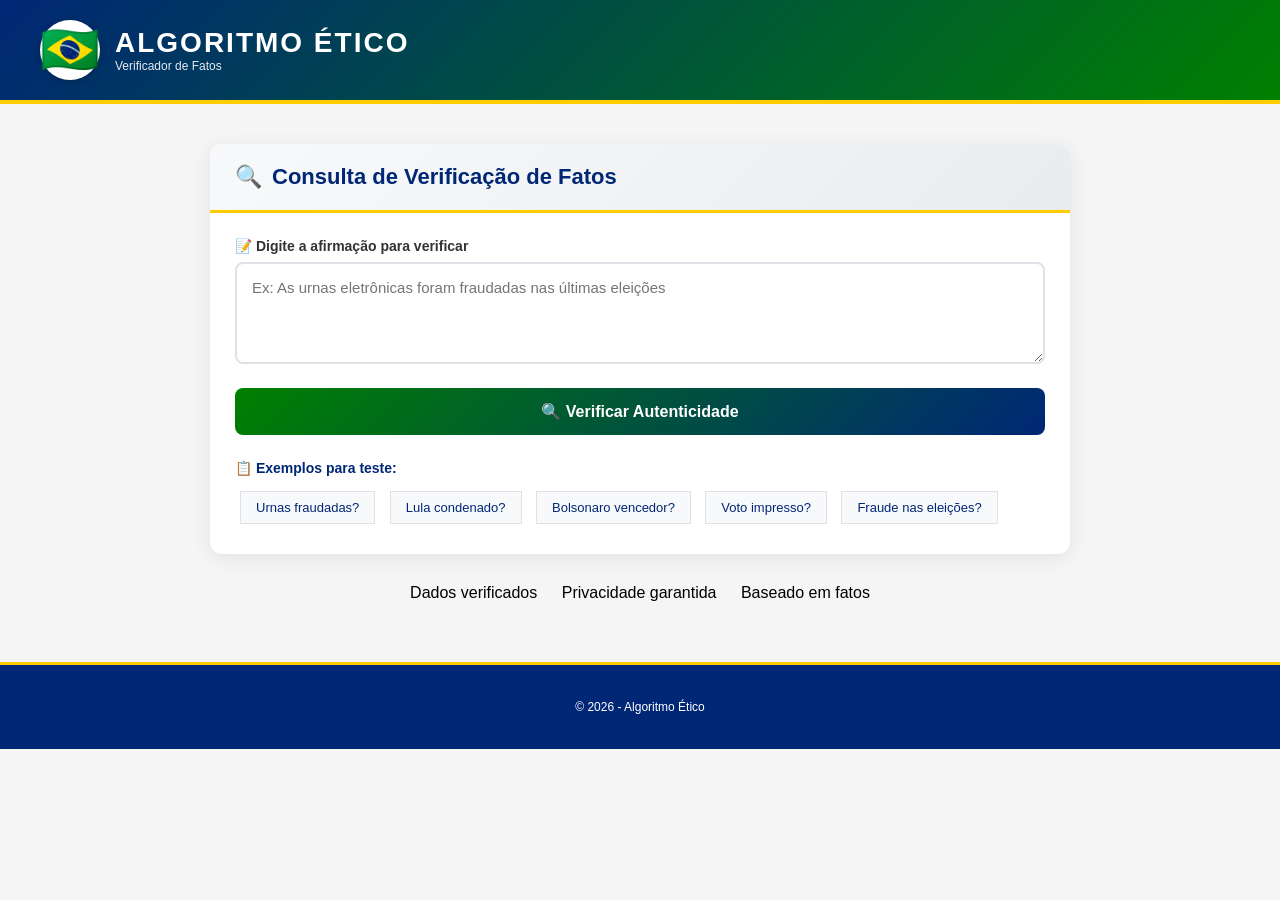
<file: frontend/index.html>
<!DOCTYPE html>
<html lang="pt-br">
<head>
    <meta charset="UTF-8">
    <meta name="viewport" content="width=device-width, initial-scale=1.0">
    <title>Algoritmo Ético - Verificador de Fatos</title>
    <style>
        * {
            margin: 0;
            padding: 0;
            box-sizing: border-box;
        }

        body {
            font-family: 'Segoe UI', 'Roboto', 'Open Sans', sans-serif;
            background: #f5f5f5;
            min-height: 100vh;
        }

        /* Header com estilo governo */
        .gov-header {
            background: linear-gradient(135deg, #002776 0%, #008000 100%);
            color: white;
            padding: 20px;
            border-bottom: 4px solid #FFCC00;
        }

        .gov-container {
            max-width: 1200px;
            margin: 0 auto;
            display: flex;
            justify-content: space-between;
            align-items: center;
            flex-wrap: wrap;
        }

        .logo-area {
            display: flex;
            align-items: center;
            gap: 15px;
        }

        .brasao {
            font-size: 48px;
            background: white;
            border-radius: 50%;
            width: 60px;
            height: 60px;
            display: flex;
            align-items: center;
            justify-content: center;
            box-shadow: 0 2px 10px rgba(0,0,0,0.2);
        }

        .logo-text h1 {
            font-size: 28px;
            letter-spacing: 2px;
        }

        .logo-text p {
            font-size: 12px;
            opacity: 0.9;
        }

        .gov-badge {
            background: rgba(255,255,255,0.2);
            padding: 8px 15px;
            border-radius: 20px;
            font-size: 12px;
            font-weight: bold;
        }

        /* Navegação */
        .gov-nav {
            background: #002776;
            border-bottom: 1px solid rgba(255,255,255,0.1);
        }

        .nav-container {
            max-width: 1200px;
            margin: 0 auto;
            padding: 0 20px;
        }

        .nav-links {
            display: flex;
            list-style: none;
            gap: 30px;
        }

        .nav-links li a {
            color: white;
            text-decoration: none;
            padding: 12px 0;
            display: block;
            font-size: 14px;
            font-weight: 500;
            transition: 0.3s;
        }

        .nav-links li a:hover {
            border-bottom: 2px solid #FFCC00;
            color: #FFCC00;
        }

        /* Conteúdo principal */
        .main-content {
            max-width: 900px;
            margin: 40px auto;
            padding: 0 20px;
        }

        /* Card principal */
        .gov-card {
            background: white;
            border-radius: 12px;
            box-shadow: 0 4px 20px rgba(0,0,0,0.08);
            overflow: hidden;
            margin-bottom: 30px;
        }

        .card-header {
            background: linear-gradient(135deg, #f8f9fa 0%, #e9ecef 100%);
            padding: 20px 25px;
            border-bottom: 3px solid #FFCC00;
        }

        .card-header h2 {
            color: #002776;
            font-size: 22px;
            display: flex;
            align-items: center;
            gap: 10px;
        }

        .card-body {
            padding: 25px;
        }

        /* Input area */
        .input-group {
            margin-bottom: 20px;
        }

        .input-group label {
            display: block;
            color: #333;
            font-weight: 600;
            margin-bottom: 8px;
            font-size: 14px;
        }

        textarea {
            width: 100%;
            padding: 15px;
            border: 2px solid #dee2e6;
            border-radius: 8px;
            font-size: 15px;
            font-family: inherit;
            resize: vertical;
            transition: border-color 0.3s;
        }

        textarea:focus {
            outline: none;
            border-color: #008000;
            box-shadow: 0 0 0 3px rgba(0,128,0,0.1);
        }

        /* Botão estilo governo */
        .btn-gov {
            background: linear-gradient(135deg, #008000 0%, #002776 100%);
            color: white;
            border: none;
            padding: 14px 30px;
            border-radius: 8px;
            font-size: 16px;
            font-weight: bold;
            cursor: pointer;
            width: 100%;
            transition: transform 0.2s, box-shadow 0.2s;
        }

        .btn-gov:hover {
            transform: translateY(-2px);
            box-shadow: 0 5px 20px rgba(0,128,0,0.3);
        }

        .btn-gov:disabled {
            opacity: 0.6;
            cursor: not-allowed;
            transform: none;
        }

        /* Botões secundários */
        .btn-secondary {
            background: #f8f9fa;
            color: #002776;
            border: 1px solid #dee2e6;
            padding: 8px 15px;
            font-size: 13px;
            width: auto;
            margin: 5px;
        }

        .btn-secondary:hover {
            background: #e9ecef;
            transform: none;
        }

        /* Loading */
        .loading {
            text-align: center;
            padding: 30px;
        }

        .spinner {
            width: 50px;
            height: 50px;
            border: 4px solid #f3f3f3;
            border-top: 4px solid #008000;
            border-right: 4px solid #FFCC00;
            border-bottom: 4px solid #002776;
            border-radius: 50%;
            animation: spin 1s linear infinite;
            margin: 0 auto 15px;
        }

        @keyframes spin {
            0% { transform: rotate(0deg); }
            100% { transform: rotate(360deg); }
        }

        /* Resultado */
        .result {
            background: #f8f9fa;
            border-radius: 10px;
            margin-top: 25px;
            overflow: hidden;
        }

        .result-header {
            padding: 15px 20px;
            background: #e9ecef;
            border-left: 4px solid;
            display: flex;
            align-items: center;
            gap: 10px;
        }

        .result-body {
            padding: 20px;
        }

        .badge {
            display: inline-block;
            padding: 6px 14px;
            border-radius: 20px;
            font-weight: bold;
            font-size: 14px;
        }

        .badge-verdadeiro {
            background: #28a745;
            color: white;
        }

        .badge-falso {
            background: #dc3545;
            color: white;
        }

        .badge-indeterminado {
            background: #ffc107;
            color: #333;
        }

        .claim-box {
            background: white;
            padding: 15px;
            border-radius: 8px;
            margin: 15px 0;
            border-left: 3px solid #008000;
            font-style: italic;
        }

        .info-row {
            margin: 10px 0;
            font-size: 14px;
        }

        .disclaimer {
            font-size: 11px;
            color: #6c757d;
            margin-top: 15px;
            padding-top: 10px;
            border-top: 1px solid #dee2e6;
            text-align: center;
        }

        /* Exemplos */
        .examples-section {
            margin-top: 25px;
        }

        .examples-title {
            color: #002776;
            font-size: 14px;
            font-weight: 600;
            margin-bottom: 10px;
        }

        /* Footer */
        .gov-footer {
            background: #002776;
            color: white;
            text-align: center;
            padding: 30px;
            margin-top: 60px;
            border-top: 3px solid #FFCC00;
        }

        .footer-content {
            max-width: 900px;
            margin: 0 auto;
        }

        .footer-content p {
            margin: 5px 0;
            font-size: 12px;
        }

        .footer-links {
            margin-top: 15px;
        }

        .footer-links a {
            color: #FFCC00;
            text-decoration: none;
            margin: 0 10px;
            font-size: 12px;
        }

        /* Utilitários */
        .hidden {
            display: none !important;
        }

        hr {
            margin: 20px 0;
            border: none;
            border-top: 1px solid #dee2e6;
        }
    </style>
</head>
<body>
    <header class="gov-header">
        <div class="gov-container">
            <div class="logo-area">
                <div class="brasao">🇧🇷</div>
                <div class="logo-text">
                    <h1>ALGORITMO ÉTICO</h1>
                    <p>Verificador de Fatos</p>
                </div>
            </div>
        </div>
    </header>
    <div class="main-content">
        <div class="gov-card">
            <div class="card-header">
                <h2>
                    <span>🔍</span> 
                    Consulta de Verificação de Fatos
                </h2>
            </div>
            <div class="card-body">
                <div class="input-group">
                    <label>📝 Digite a afirmação para verificar</label>
                    <textarea id="claimInput" rows="4" placeholder="Ex: As urnas eletrônicas foram fraudadas nas últimas eleições"></textarea>
                </div>

                <button id="checkBtn" class="btn-gov">
                    🔍 Verificar Autenticidade
                </button>

               
                <div id="loading" class="loading hidden">
                    <div class="spinner"></div>
                    <p>Consultando fontes oficiais e base de dados...</p>
                </div>

                
                <div id="result" class="result hidden">
                    <div class="result-header" id="resultHeader">
                        <span id="resultIcon"></span>
                        <strong id="resultTitle"></strong>
                    </div>
                    <div class="result-body">
                        <div class="info-row">
                            <strong>📌 Afirmação analisada:</strong>
                            <div class="claim-box" id="claimText"></div>
                        </div>
                        <div class="info-row">
                            <strong>🏷️ Classificação:</strong>
                            <span id="rating" class="badge"></span>
                        </div>
                        <div class="info-row">
                            <strong>📡 Fonte da informação:</strong>
                            <span id="source"></span>
                        </div>
                        <div id="publisherInfo" class="info-row"></div>
                        <div id="confidenceInfo" class="info-row"></div>
                        <div id="urlLink" class="info-row"></div>
                        <div id="disclaimer" class="disclaimer"></div>
                    </div>
                </div>

                <div class="examples-section">
                    <div class="examples-title">📋 Exemplos para teste:</div>
                    <button class="btn-secondary" data-text="As urnas eletrônicas foram fraudadas em 2022">Urnas fraudadas?</button>
                    <button class="btn-secondary" data-text="Lula foi condenado pela Lava Jato">Lula condenado?</button>
                    <button class="btn-secondary" data-text="Bolsonaro venceu as eleições de 2022">Bolsonaro vencedor?</button>
                    <button class="btn-secondary" data-text="O voto impresso é mais seguro que a urna eletrônica">Voto impresso?</button>
                    <button class="btn-secondary" data-text="Não houve provas de fraude nas eleições de 2022">Fraude nas eleições?</button>
                </div>
            </div>
        </div>

        <div style="text-align: center; margin-top: 20px;">
            <span style="display: inline-block; margin: 0 10px;">Dados verificados</span>
            <span style="display: inline-block; margin: 0 10px;">Privacidade garantida</span>
            <span style="display: inline-block; margin: 0 10px;">Baseado em fatos</span>
        </div>
    </div>

    <footer class="gov-footer">
        <div class="footer-content">
            <p>© 2026 - Algoritmo Ético </p>
            
    </footer>

    <script>
        const API_URL = 'http://localhost:10000/check';
        
        const claimInput = document.getElementById('claimInput');
        const checkBtn = document.getElementById('checkBtn');
        const loading = document.getElementById('loading');
        const result = document.getElementById('result');
        const resultHeader = document.getElementById('resultHeader');
        
        async function checkClaim() {
            const claim = claimInput.value.trim();
            
            if (!claim) {
                alert('Por favor, digite uma afirmação para verificar');
                return;
            }
            
            result.classList.add('hidden');
            loading.classList.remove('hidden');
            checkBtn.disabled = true;
            checkBtn.textContent = '⏳ Verificando...';
            
            try {
                const response = await fetch(API_URL, {
                    method: 'POST',
                    headers: { 'Content-Type': 'application/json' },
                    body: JSON.stringify({ claim: claim })
                });
                
                const data = await response.json();
                displayResult(data);
                
            } catch (error) {
                console.error('Erro:', error);
                showError(claim, error.message);
            } finally {
                loading.classList.add('hidden');
                checkBtn.disabled = false;
                checkBtn.textContent = '🔍 Verificar Autenticidade';
            }
        }
        
        function displayResult(data) {
            const ratingSpan = document.getElementById('rating');
            const claimText = document.getElementById('claimText');
            const sourceSpan = document.getElementById('source');
            const confidenceInfo = document.getElementById('confidenceInfo');
            const disclaimer = document.getElementById('disclaimer');
            const urlLink = document.getElementById('urlLink');
            const resultIcon = document.getElementById('resultIcon');
            const resultTitle = document.getElementById('resultTitle');
            const publisherInfo = document.getElementById('publisherInfo');
            
            claimText.textContent = data.claim || 'N/A';
            sourceSpan.textContent = data.source || 'Desconhecido';
            
            let rating = data.rating || 'Indeterminado';
            let badgeClass = 'badge-indeterminado';
            let icon = '⚠️';
            let headerColor = '#ffc107';
            let title = 'Resultado Indeterminado';
            
            if (rating.toLowerCase().includes('verdadeiro')) {
                badgeClass = 'badge-verdadeiro';
                icon = '✅';
                headerColor = '#28a745';
                title = '✓ INFORMAÇÃO VERDADEIRA';
            } else if (rating.toLowerCase().includes('falso')) {
                badgeClass = 'badge-falso';
                icon = '❌';
                headerColor = '#dc3545';
                title = '✗ INFORMAÇÃO FALSA';
            }
            
            resultIcon.textContent = icon;
            resultTitle.textContent = title;
            ratingSpan.textContent = rating;
            ratingSpan.className = `badge ${badgeClass}`;
            resultHeader.style.borderLeftColor = headerColor;
            
            if (data.confidence) {
                confidenceInfo.innerHTML = `<strong>📊 Confiança do modelo:</strong> ${data.confidence}%`;
                confidenceInfo.classList.remove('hidden');
            } else {
                confidenceInfo.classList.add('hidden');
            }
            
            if (data.disclaimer) {
                disclaimer.textContent = data.disclaimer;
                disclaimer.classList.remove('hidden');
            } else {
                disclaimer.classList.add('hidden');
            }
            
            if (data.url) {
                urlLink.innerHTML = `<strong>🔗 Fonte original:</strong> <a href="${data.url}" target="_blank" style="color:#008000">Verificar no Google Fact Check</a>`;
                urlLink.classList.remove('hidden');
            } else {
                urlLink.classList.add('hidden');
            }
            
            if (data.publisher) {
                publisherInfo.innerHTML = `<strong>🏢 Publicado por:</strong> ${data.publisher}`;
                publisherInfo.classList.remove('hidden');
            } else {
                publisherInfo.classList.add('hidden');
            }
            
            result.classList.remove('hidden');
            result.scrollIntoView({ behavior: 'smooth', block: 'nearest' });
        }
        
        function showError(claim, errorMsg) {
            const claimText = document.getElementById('claimText');
            const ratingSpan = document.getElementById('rating');
            const sourceSpan = document.getElementById('source');
            const resultIcon = document.getElementById('resultIcon');
            const resultTitle = document.getElementById('resultTitle');
            
            claimText.textContent = claim;
            ratingSpan.textContent = 'Erro na conexão';
            ratingSpan.className = 'badge badge-indeterminado';
            sourceSpan.textContent = 'Servidor offline';
            resultIcon.textContent = '🔌';
            resultTitle.textContent = 'Erro de Conexão';
            resultHeader.style.borderLeftColor = '#ffc107';
            
            document.getElementById('confidenceInfo').classList.add('hidden');
            document.getElementById('disclaimer').classList.remove('hidden');
            document.getElementById('disclaimer').textContent = '⚠️ Não foi possível conectar ao servidor. Verifique se o backend está rodando em http://localhost:5000';
            document.getElementById('urlLink').classList.add('hidden');
            document.getElementById('publisherInfo').classList.add('hidden');
            
            result.classList.remove('hidden');
        }
        
        checkBtn.onclick = function(e) {
            e.preventDefault();
            checkClaim();
            return false;
        };
        
        document.querySelectorAll('[data-text]').forEach(btn => {
            btn.onclick = function(e) {
                e.preventDefault();
                claimInput.value = this.getAttribute('data-text');
                claimInput.focus();
            };
        });
        
        claimInput.addEventListener('keydown', (e) => {
            if ((e.ctrlKey || e.metaKey) && e.key === 'Enter') {
                e.preventDefault();
                checkClaim();
            }
        });
        
        async function testConnection() {
            try {
                const response = await fetch('http://localhost:10000/check');
                if (response.ok) {
                    console.log('✅ Backend conectado');
                }
            } catch (error) {
                console.warn('⚠️ Backend não está rodando');
            }
        }
        
        testConnection();
        console.log('✅ Algoritmo Ético - Sistema pronto!');
    </script>
</body>
</html>
</file>
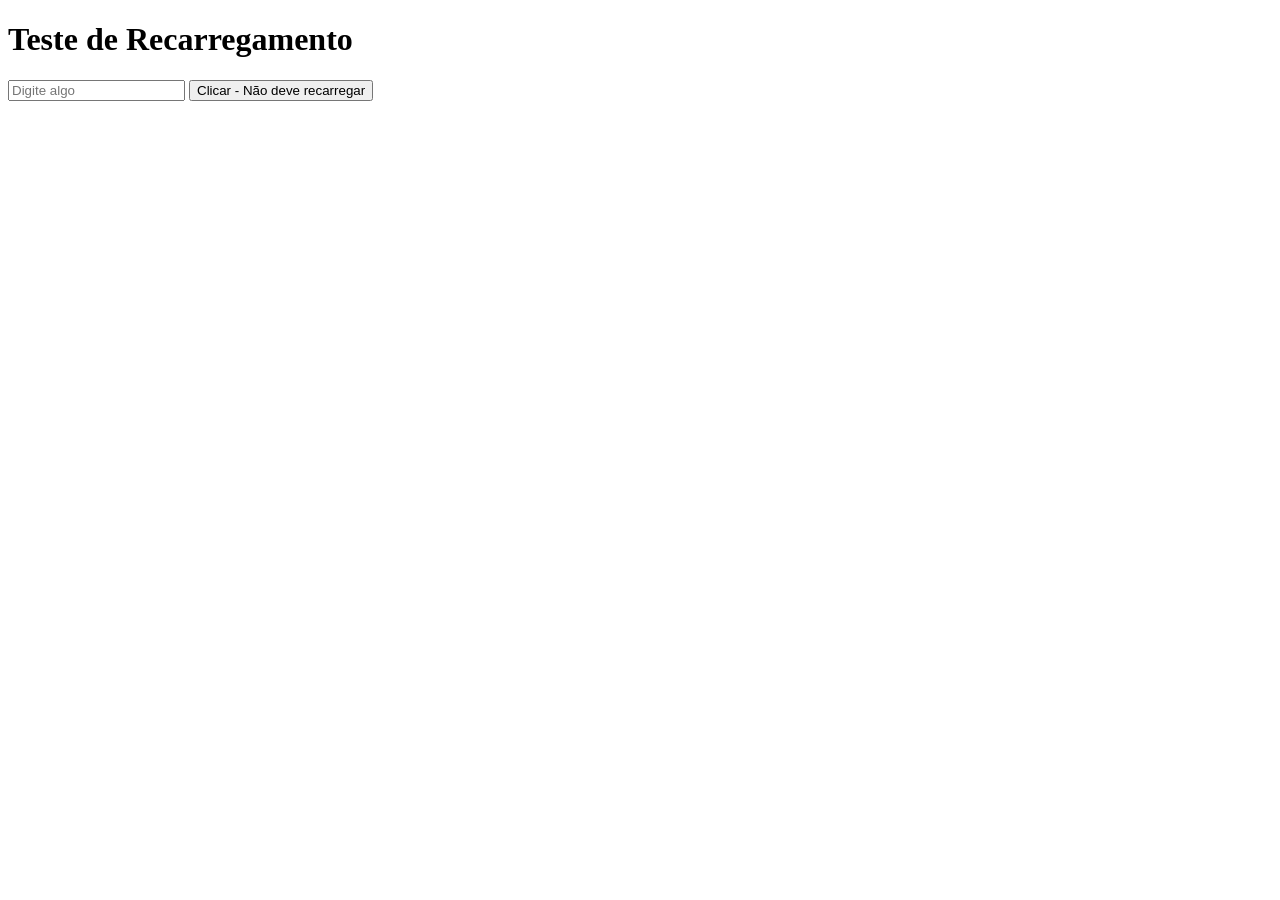
<file: frontend/teste.html>
<!DOCTYPE html>
<html>
<head>
    <title>Teste</title>
</head>
<body>
    <h1>Teste de Recarregamento</h1>
    <input type="text" id="input" placeholder="Digite algo">
    <button id="btn">Clicar - Não deve recarregar</button>
    <div id="resultado"></div>

    <script>
        const btn = document.getElementById('btn');
        const input = document.getElementById('input');
        const resultado = document.getElementById('resultado');
        
        btn.onclick = function() {
            resultado.innerHTML = 'Você clicou em: ' + input.value;
            console.log('Clicou!');
            return false;
        };
    </script>
</body>
</html>
</file>
